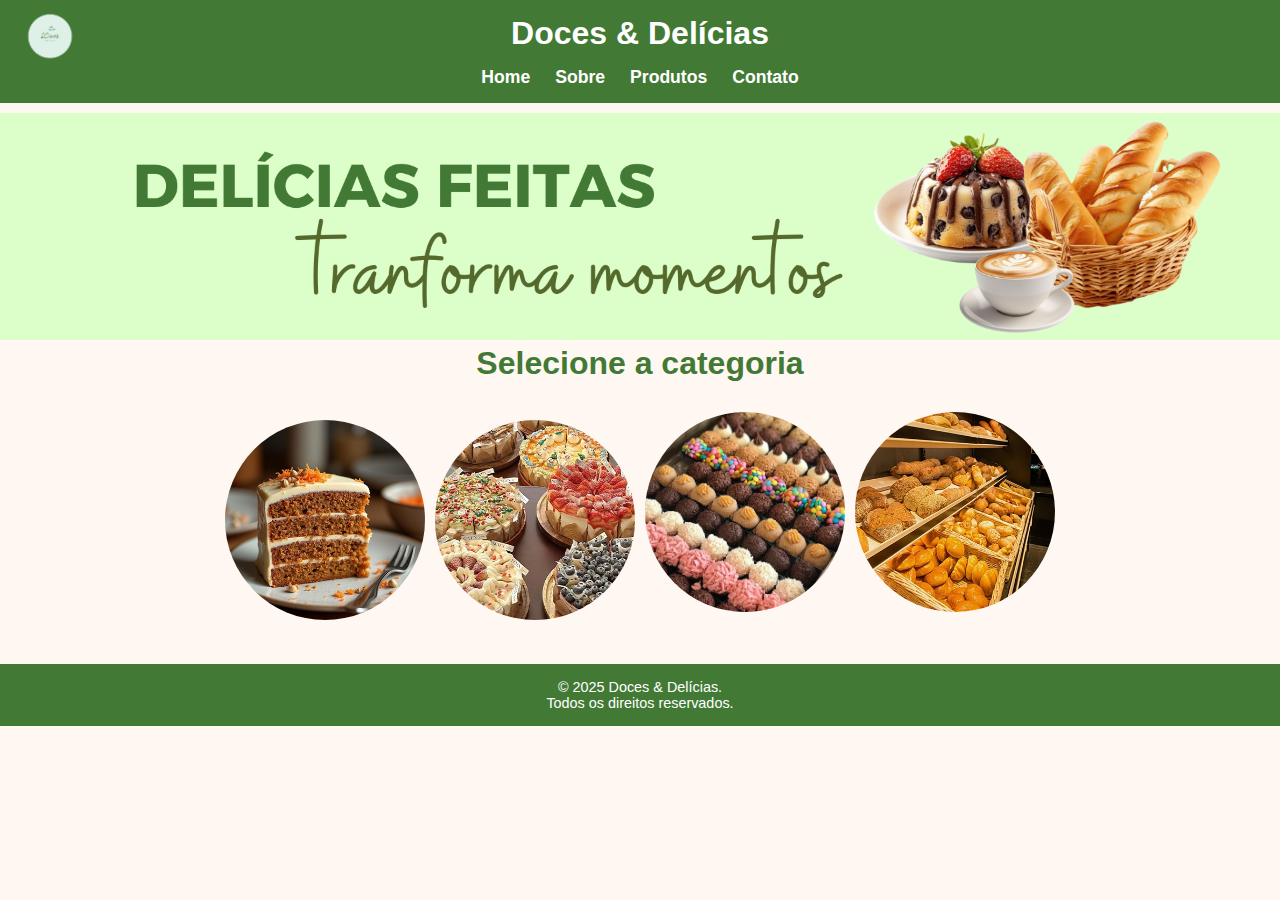
<file: index.html>
<!DOCTYPE html>
<html lang="pt-BR">
<head>
  <meta charset="UTF-8" />
  <meta name="viewport" content="width=device-width, initial-scale=1" />
  <title>Doces & Delícias - Home</title>
  <link rel="stylesheet" href="style.css" />
</head>
<body>
  <header>
    <section class="container-header">
      <img src="./img/01loooo.png" alt="Logo Doces & Delícias" class="logo" />
      <h1>Doces & Delícias</h1>
    </section>
    <nav>
      <ul class="menu">
        <li><a href="index.html">Home</a></li>
        <li><a href="sobre.html">Sobre</a></li>
        <li><a href="produtos.html">Produtos</a></li>
        <li><a href="contato.html">Contato</a></li>
      </ul>
    </nav>
  </header>
 <section style="margin-top: 10px; text-align: center;"></section>
  <img src="./img/Momento.png" alt="Banner Doces & Delícias" class="banner-topo" />
 <h2 style="color: #427a35; margin-top: 5px;">Selecione a categoria</h2>
  </section>
  
  <section class="bloco-conteudo" style="margin-top: 30px;">
    <article class="card">
    <p style="color: #427a35;"></p>
  <a href="produtos.html">
    <img src="./img/thumbnail_Pra colocar na bolinha 4.jpg" alt="Bolo decorado" class="img-categoria" />
  </a></article>
 <article class="card">
  <p style="color: #427a35;"></p>
  <a href="produtos.html">
    <img src="./img/mmmmm.jpg" alt="Bolo decorado" class="img-categoria" />
  </a></article>
   <article class="card">
  
  <a href="produtos.html">
    <img src="./img/varios doces.jpg" alt="Bolo decorado" class="img-categoria" />
  </a></article>
   <article class="card">
  <a href="produtos.html">
    <img src="./img/thumbnail_Padaria pra bolinha 6.jpg" alt="Bolo decorado" class="img-categoria" />
  </a></article>
  </section>
</main>
  <footer>
    <p>&copy; 2025 Doces & Delícias.</p>
      <p> Todos os direitos reservados.</p>
  </footer>
</body>
</html>
</file>
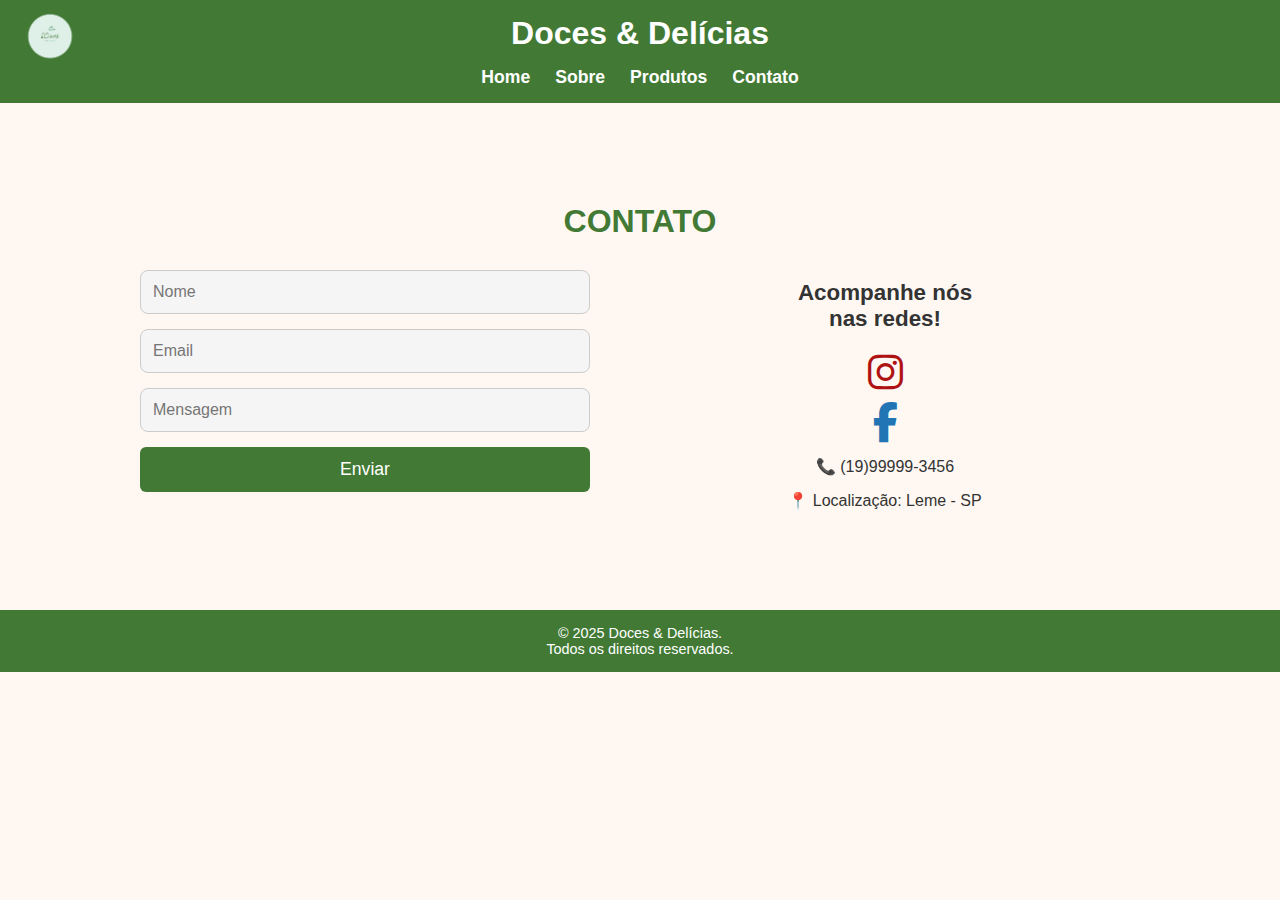
<file: contato.html>
<!DOCTYPE html>
<html lang="pt-BR">
<head>
  <meta charset="UTF-8" />
  <meta name="viewport" content="width=device-width, initial-scale=1" />
  <title>Doces & Delícias - Contato</title>
  <link rel="stylesheet" href="style.css" />
  <link rel="stylesheet" href="https://cdnjs.cloudflare.com/ajax/libs/font-awesome/6.5.0/css/all.min.css">
</head>
<body>
  <header>
    <div class="container-header">
      <img src="./img/01loooo.png" alt="Logo Doces & Delícias" class="logo" />
      <h1>Doces & Delícias</h1>
    </div>
    <nav>
      <ul class="menu">
        <li><a href="index.html">Home</a></li>
        <li><a href="sobre.html">Sobre</a></li>
        <li><a href="produtos.html">Produtos</a></li>
        <li><a href="contato.html">Contato</a></li>
      </ul>
    </nav>
  </header>

  
  <section class="contato">
    <h2>CONTATO</h2>
    <div class="contato-container">

      <!-- Formulário à esquerda -->
      <form class="formulario" action="#" method="post">
        <input type="text" name="nome" placeholder="Nome" required />
        <input type="email" name="email" placeholder="Email" required />
        <input type="mensagem" name="mensagem" placeholder="Mensagem" required>
        <button type="submit">Enviar</button>
      </form>

      <!-- Redes sociais + telefone à direita -->
      <div class="info-contato">
        <h3>Acompanhe nós<br>nas redes!</h3>
        <div class="icones-redes">
          <i class="fa-brands fa-instagram" style="color: #af1212; font-size: 40px;"></i>
        <i class="fa-brands fa-facebook-f" style="color: #2275b4; font-size: 40px;"></i>
        </div>
        <p>📞 (19)99999-3456</p>
        <p>📍 Localização: Leme - SP</p>
      </div>

    </div>
  </section>

  <footer>
   <p>&copy; 2025 Doces & Delícias.</p>
      <p> Todos os direitos reservados.</p>
  </footer>
</body>
</html>
</file>
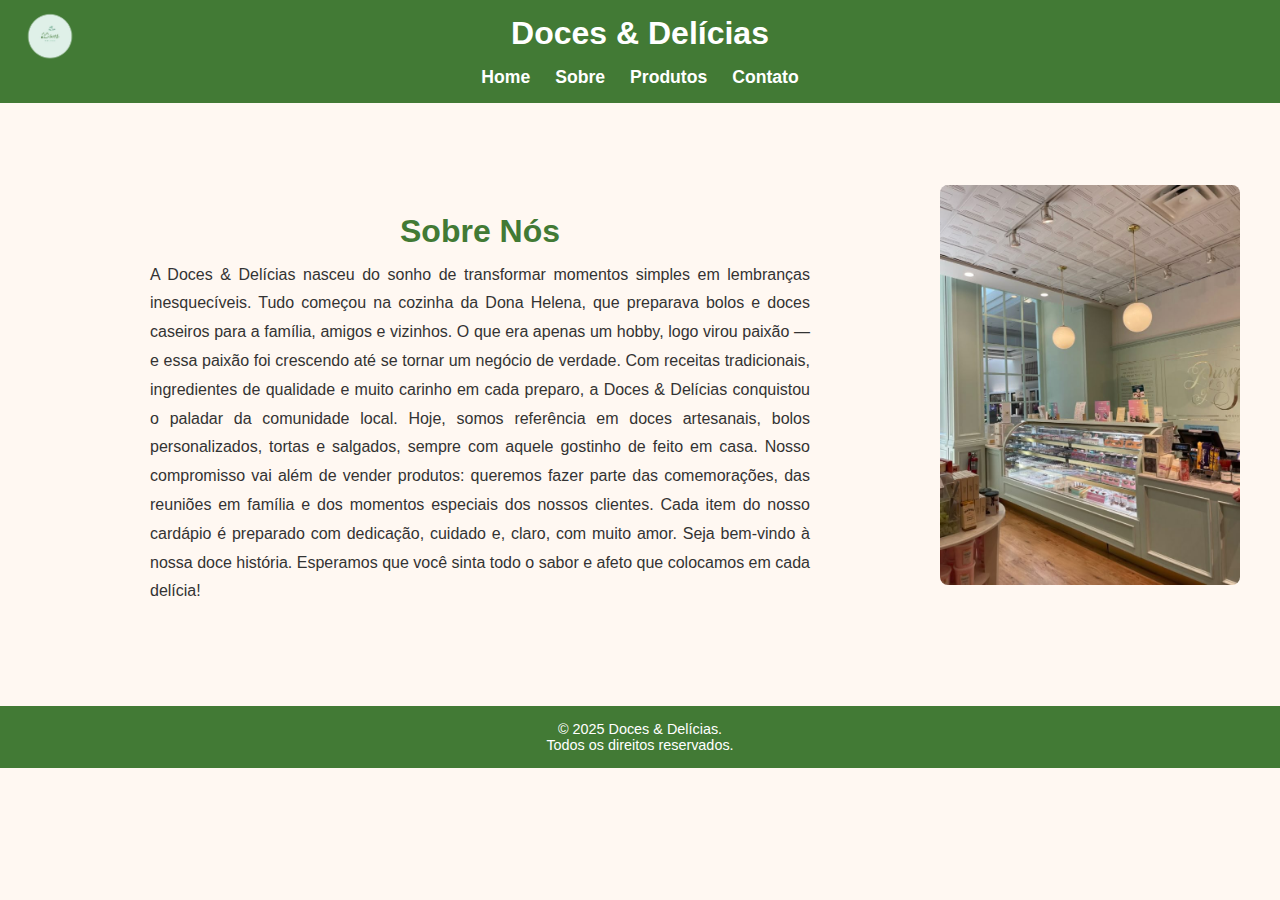
<file: sobre.html>
<!DOCTYPE html>
<html lang="pt-BR">
<head>
  <meta charset="UTF-8" />
  <meta name="viewport" content="width=device-width, initial-scale=1" />
  <title>Doces & Delícias - Sobre Nós</title>
  <link rel="stylesheet" href="style.css" />
</head>
<body>
  <header>
    <section class="container-header">
      <img src="./img/01loooo.png" alt="Logo Doces & Delícias" class="logo" />
      <h1>Doces & Delícias</h1>
    </section>
    <nav>
      <ul class="menu">
        <li><a href="index.html">Home</a></li>
        <li><a href="sobre.html">Sobre</a></li>
        <li><a href="produtos.html">Produtos</a></li>
        <li><a href="contato.html">Contato</a></li>
      </ul>
    </nav>
  </header>

 
  <section class="sobre-container">
    <article class="texto-sobre">
      <h2 style="text-align: center; color: #427a35;">Sobre Nós</h2>
     <p>A Doces &amp; Delícias nasceu do sonho de transformar momentos simples em lembranças
inesquecíveis. Tudo começou na cozinha da Dona Helena, que preparava bolos e doces
caseiros para a família, amigos e vizinhos. O que era apenas um hobby, logo virou paixão — e
essa paixão foi crescendo até se tornar um negócio de verdade.

Com receitas tradicionais, ingredientes de qualidade e muito carinho em cada preparo, a
Doces &amp; Delícias conquistou o paladar da comunidade local. Hoje, somos referência em doces
artesanais, bolos personalizados, tortas e salgados, sempre com aquele gostinho de feito em
casa.

Nosso compromisso vai além de vender produtos: queremos fazer parte das comemorações,
das reuniões em família e dos momentos especiais dos nossos clientes. Cada item do nosso
cardápio é preparado com dedicação, cuidado e, claro, com muito amor.

Seja bem-vindo à nossa doce história. Esperamos que você sinta todo o sabor e afeto que
colocamos em cada delícia!</p>
    </article>
    <img src="./img/sobre nois.jfif" alt="Confeitaria" class="imagem-sobre" />
  </section>


  <footer>
   <p>&copy; 2025 Doces & Delícias.</p>
      <p> Todos os direitos reservados.</p>
  </footer>
</body>
</html>
</file>
<file: style.css>
* {
  box-sizing: border-box;
  margin: 0;
  padding: 0;
}
body {
  font-family: Arial, sans-serif;
  background: #fff8f2;
  color: #333;
}
header {
  background-color: #427a35;
  color: white;
  padding: 15px 0;
  position: relative;
}

.container-header {
  display: flex;
  align-items: center;
  justify-content: center;
  position: relative;
}

.logo {
  position: absolute;
  left: 20px;
  width: 60px;
  height: auto;
}

.container-header h1 {
  margin: 0 auto;
  font-size: 2em;
}

.menu {
  list-style: none;/* remove as bolinhas ou números que aparecem por padrão em listas (<ul> ou <ol>).*/
  display: flex;
  justify-content: center;
  gap: 25px;
  margin-top: 15px;
}

.menu a {
  color: white;
  text-decoration: none;
  font-weight: bold;/*negrito*/
  font-size: 1.1em;
}

.menu a:hover {
  text-decoration: underline;
}

main {
  padding: 40px 0px;
  text-align: center;
  
}
main h2 {
  text-align: center;
  margin-bottom: 30px;
  font-size: 2em;
  color: #3c3838;
  font-weight: 300;
}

/**************fim header*****************************************/

/*banner*/
.banner-topo {
  width: 100%;
  height: 100%;
  display: block;
  margin: 0;
  padding: 0;
}
/*fim banner*/

/******************distribuição imagens produtos*******************************/
.produtos-grid {
  display: grid;
  grid-template-columns: repeat(4, 1fr);/*4 colunas*/
  gap: 30px;
  padding: 20px;
  justify-items: center;
}

.produtos-grid-3 {
  display: grid;
  grid-template-columns: repeat(3, 1fr);/*3 colunas */
  gap: 10px;
  padding: 20px;
  justify-content: center;
  justify-items: center;
}

.produto {
  text-align: center;
  max-width: 200px;
  display: flex;
  flex-direction: column;
  align-items: center;
  justify-content: center;
}

h2 {
  text-align: center;
  margin-top: 40px;
  font-size: 2em;
  color: #427a35;
}

.produto img {
  width: 100%;
  height: auto;
  border-radius: 8px;
}
/*************************************************************/

/************* contato ***********/
.contato {
  padding: 60px 20px;
  text-align: center;
}

.contato h2 {
  color: #427a35;
  font-size: 2em;
  margin-bottom: 30px;
}

/* Layout lado a lado */
.contato-container {
  display: flex;
  justify-content: space-between;
  align-items: flex-start;
  flex-wrap: wrap;
  gap: 40px;
  max-width: 1000px;
  margin: 0 auto;
}

form.formulario {
  display: flex;
  flex-direction: column;
  gap: 15px;
  flex: 1;
  min-width: 300px;
  max-width: 450px;
  text-align: left;
}

form.formulario input,
form.formulario textarea {
  padding: 12px;
  border: 1px solid #ccc;
  border-radius: 8px;
  font-size: 1em;
  background-color: #f5f5f5;
  resize: vertical;
}

form.formulario button {
  background-color: #427a35;
  color: white;
  border: none;
  padding: 12px;
  cursor: pointer;
  border-radius: 6px;
  font-size: 1.1em;
}

form.formulario button:hover {
  background-color: #365f2b;
}

/* Informações de contato à direita */
.info-contato {
  flex: 1;
  min-width: 250px;
  text-align: center;
  margin-top: 10px;
}

.info-contato h3 {
  font-size: 1.4em;
  margin-bottom: 20px;
}

.icones-redes a {
  font-size: 2em;
  margin: 0 10px;
  color: #427a35;
  text-decoration: none;
  transition: 0.3s;
}

.icones-redes a:hover {
  color: #2d5523;
}

.info-contato p {
  margin-top: 15px;
  font-size: 1em;
}

/* Responsivo */
@media (max-width: 768px) {
  .contato-container {
    flex-direction: column;
    align-items: center;
  }

  .formulario,
  .info-contato {
    max-width: 90%;
  }
}

.icones-redes {
  display: flex;
  flex-direction: column; /* organiza em coluna */
  align-items: center; /* centraliza na horizontal */
  gap: 10px; /* espaço entre os ícones */
}

.icones-redes a {
  font-size: 30px; /* tamanho dos ícones */
  color: #2b00ff; 
  text-decoration: none;
}

.icones-redes a:hover {
  color: #5314ff; /* cor ao passar o mouse */
}
/******************************fim form.************************/

/*********footer***************/
footer {
  background-color: #427a35;
  color: white;
  text-align: center;
  padding: 15px;
  margin-top: 40px;
  font-size: 0.9em;
}
/*******************************/


/* Responsividade */
@media (max-width: 900px) {
  .produtos-grid {
    grid-template-columns: repeat(2, 1fr);
  }
}

@media (max-width: 500px) {
  .produtos-grid {
    grid-template-columns: 1fr;
  }
}
/*****************************************/


.imagem-principal {
  width: 200px; /* ou o tamanho que desejar */
  height: 200px;
  object-fit: cover;
  border-radius: 50%;
  margin: 10px;
  transition: transform 0.3s ease;
}

.imagem-principal:hover {
  transform: scale(1.05);
}

/******************************área sobre****************/
.sobre-container {
  display: flex;
  align-items: center;
  justify-content: space-between;
  padding: 40px;
  flex-wrap: wrap;  /*permite quebrar para linha de baixo em telas pequenas*/
  gap: 20px;
}

.texto-sobre { 
  min-width: 180px;
  max-width: 200px;
}

.imagem-sobre {
  flex: 1;
  max-width: 100%;
  height: auto;
  min-width: 280px;
  border-radius: 8px;
}
.imagem-sobre {
  max-width: 25%;    /* Ocupa até 40% do espaço horizontal */
  height: auto;
}

.texto-sobre {
  flex: 1;
  max-width: 700px;
  margin: 0 auto;
  padding: 20px;
  font-family: Arial, sans-serif;
  font-size: 16px;
  line-height: 1.8;
  color: #333;
  text-align: justify;
}

@media (max-width: 768px) {
  .sobre-container {
    flex-direction: column;
    text-align: center;
  }

  .texto-sobre {
    text-align: justify;
    padding: 15px;
  }

  .imagem-sobre {
    max-width: 90%;
  }
}
/*************************fim sobre****************************************/

/******************index**********************/
.bloco-conteudo {
  display: flex;
  justify-content: center;
  gap: 10px;
  flex-wrap: wrap;
  text-align: center;
}

.card {
  display: flex;
  flex-direction: column;
  align-items: center;
}

.card p {
  margin: 0 0 8px 0;
  font-weight: bold;
}
.img-categoria{
  width: 200px;
  height: 200px;
  border-radius: 100%;
  object-fit: cover;
}

.img-categoria:hover {
  transform: scale(1.1); /* aumenta levemente */
  box-shadow: 0 4px 15px rgba(0, 0, 0, 0.3); /* sombra suave */
}
/*****************************************************************/
</file>
